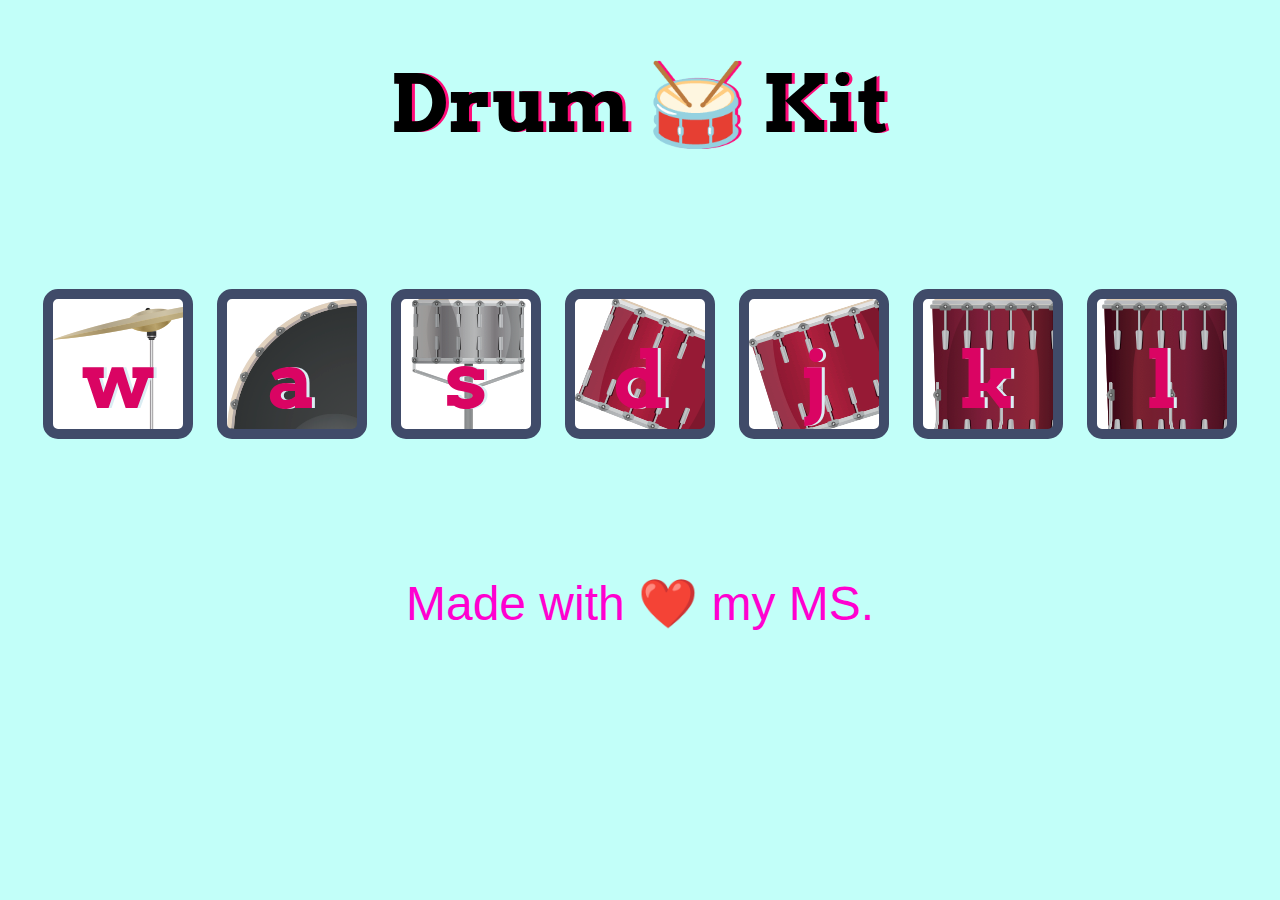
<file: index.html>
<!DOCTYPE html>
<html>

<head>
  <meta charset="utf-8">
  <title>Drum Kit</title>
  <link rel="stylesheet" href="styles.css">
  <link href="https://fonts.googleapis.com/css?family=Arvo" rel="stylesheet">
  
</head>

<body>

  <h1 id="title">Drum 🥁 Kit</h1>
  <div class="set">
    <button class="w drum">w</button>
    <button class="a drum">a</button>
    <button class="s drum">s</button>
    <button class="d drum">d</button>
    <button class="j drum">j</button>
    <button class="k drum">k</button>
    <button class="l drum">l</button>
  </div>

  <footer>
    Made with ❤️ my MS.
  </footer>
 <script src="index.js"></script>
    
 
</body>

</html>
</file>
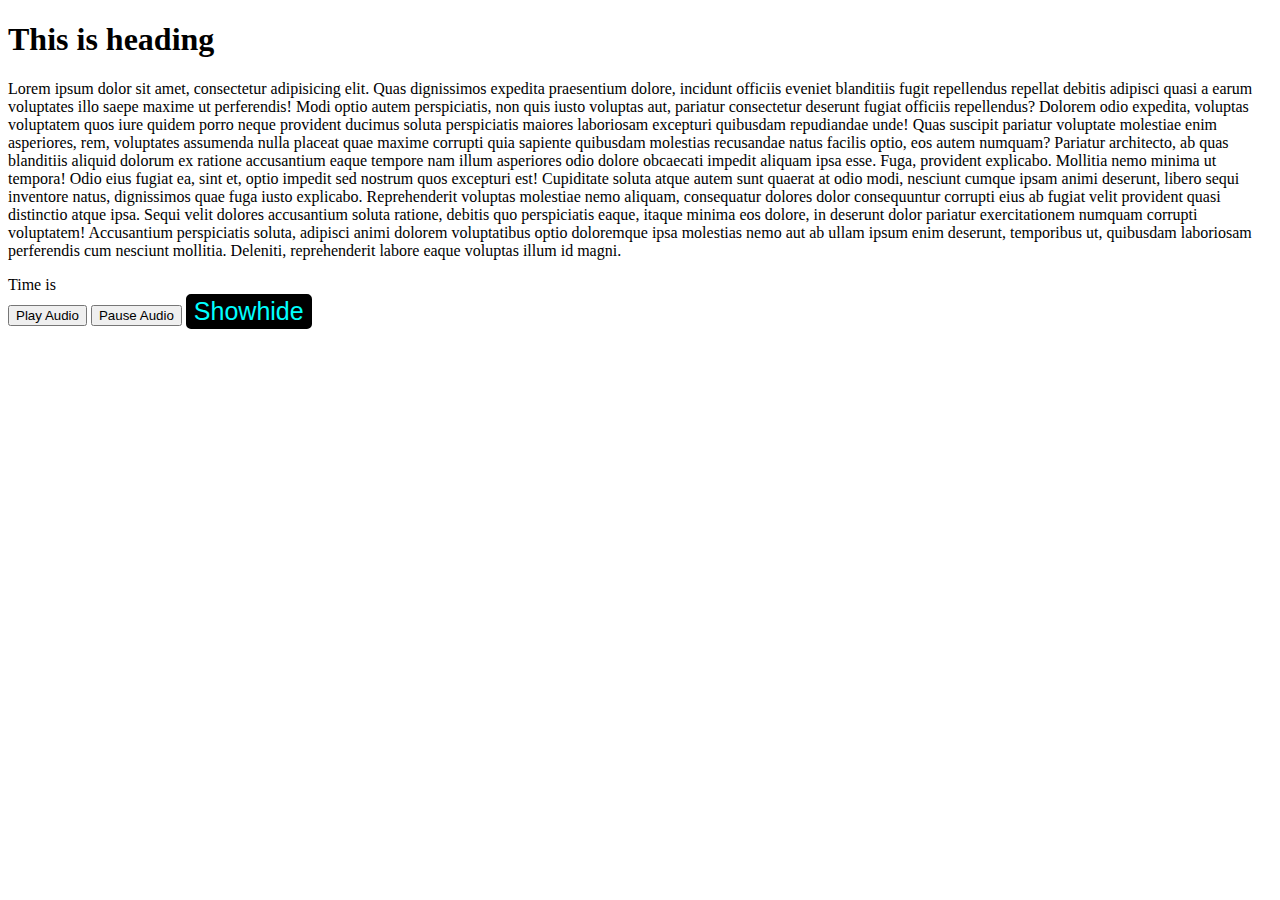
<file: sounds/Dom.html>
<!DOCTYPE html>
<html lang="en">
<head>
    <meta charset="UTF-8">
    <meta http-equiv="X-UA-Compatible" content="IE=edge">
    <meta name="viewport" content="width=device-width, initial-scale=1.0">
    <title>DOM Manipluation</title>
    <style>
        #btn{
            color:aqua;
            background-color: black;
            font-size: 25px;
            border-radius: 5px;
            border: 2px solid black;
        }
    </style>

</head>
<!-- function greet(name,welcome){
    console.log("Hello "+name+""+welcome)
}
let sti=   setInterval(greet,2000,'maaz','Please sign up our page'); -->
<!-- console.log(sti) -->
<body>
    <div id="main" class="container">
       <h1>This is heading</h1>
       <p id="para">Lorem ipsum dolor sit amet, consectetur adipisicing elit. Quas dignissimos expedita praesentium dolore, incidunt officiis eveniet blanditiis fugit repellendus repellat debitis adipisci quasi a earum voluptates illo saepe maxime ut perferendis! Modi optio autem perspiciatis, non quis iusto voluptas aut, pariatur consectetur deserunt fugiat officiis repellendus? Dolorem odio expedita, voluptas voluptatem quos iure quidem porro neque provident ducimus soluta perspiciatis maiores laboriosam excepturi quibusdam repudiandae unde! Quas suscipit pariatur voluptate molestiae enim asperiores, rem, voluptates assumenda nulla placeat quae maxime corrupti quia sapiente quibusdam molestias recusandae natus facilis optio, eos autem numquam? Pariatur architecto, ab quas blanditiis aliquid dolorum ex ratione accusantium eaque tempore nam illum asperiores odio dolore obcaecati impedit aliquam ipsa esse. Fuga, provident explicabo. Mollitia nemo minima ut tempora! Odio eius fugiat ea, sint et, optio impedit sed nostrum quos excepturi est! Cupiditate soluta atque autem sunt quaerat at odio modi, nesciunt cumque ipsam animi deserunt, libero sequi inventore natus, dignissimos quae fuga iusto explicabo. Reprehenderit voluptas molestiae nemo aliquam, consequatur dolores dolor consequuntur corrupti eius ab fugiat velit provident quasi distinctio atque ipsa. Sequi velit dolores accusantium soluta ratione, debitis quo perspiciatis eaque, itaque minima eos dolore, in deserunt dolor pariatur exercitationem numquam corrupti voluptatem! Accusantium perspiciatis soluta, adipisci animi dolorem voluptatibus optio doloremque ipsa molestias nemo aut ab ullam ipsum enim deserunt, temporibus ut, quibusdam laboriosam perferendis cum nesciunt mollitia. Deleniti, reprehenderit labore eaque voluptas illum id magni.</p>
        <span id="time">Time is </span>
        
    </div>
    
      <button onclick="playAudio()" type="button">Play Audio</button>
      <button onclick="pauseAudio()" type="button">Pause Audio</button> 
       <button id="btn" onclick="hide()">Showhide</button>
    <script>
       let newDate=new Date();
       let yr=newDate.getFullYear()
       console.log("The Year is:"+yr)
       let dt=newDate.getMonth()
       console.log("The Month is:"+dt)
       let da=newDate.getDate()
       console.log("The date is:"+da)
       let hr=newDate.getHours()
       console.log("The hour is:"+hr)

       newDate.setDate(7)
       console.log(newDate)
       newDate.setMinutes(7)
       console.log(newDate)
        /*
        How to Create function
        let greet= ()  =>
        console.log("Heelo maaz")

        we can write this also
        let sum=(a,b)=>a+b

        */
        /*Before arrow function we have write whole function*/
       setInterval(updatetime,1000)
       function updatetime(){
    
        let d= new Date();
        document.getElementById("time").innerHTML=d

       }
      /*
               After arrow function it is very easy to write*/
       setTimeout(()=>{
        console.log("today is holiday")
    },2000)
    var x = new Audio("tom-1.mp3")

    function playAudio() { 
      x.play(); 
    }   
    
    function pauseAudio() { 
      x.pause(); 
    } 
    </script>
</body>
</html>
</file>
<file: styles.css>
body {
  text-align: center;
  background-color: #C2FFF9;
}

h1 {
  font-size: 5rem;
  color: #000000;
  font-family: "Arvo", cursive;
  text-shadow: 3px 0 #ff0b79;

}

footer {
  color: #ff00d0;
  font-size: 3rem;
  font-family: sans-serif;
}

.w {
 background-image:url("images/crash.png");
}

.a {
background-image: url("images/kick.png");
}

.s {
  background-image: url("images/snare.png");
}

.d {
  background-image: url("images/tom1.png");
}

.j {
  background-image: url("images/tom2.png");
}

.k {
  background-image: url("images/tom3.png");
}

.l {
  background-image: url("images/tom4.png");
}

.set {
  margin: 10% auto;
}

.game-over {
  background-color: red;
  opacity: 0.8;
}

.pressed {
  box-shadow: 0 3px 4px 0 #DBEDF3;
  opacity: 0.5;
}

.red {
  color: red;
}

.drum {
  outline: none;
  border: 10px solid #404B69;
  font-size: 5rem;
  font-family: 'Arvo', cursive;
  line-height: 2;
  font-weight: 900;
  color: #DA0463;
  text-shadow: 3px 0 #DBEDF3;
  border-radius: 15px;
  display: inline-block;
  width: 150px;
  height: 150px;
  text-align: center;
  margin: 10px;
  background-color: white;
}
</file>
